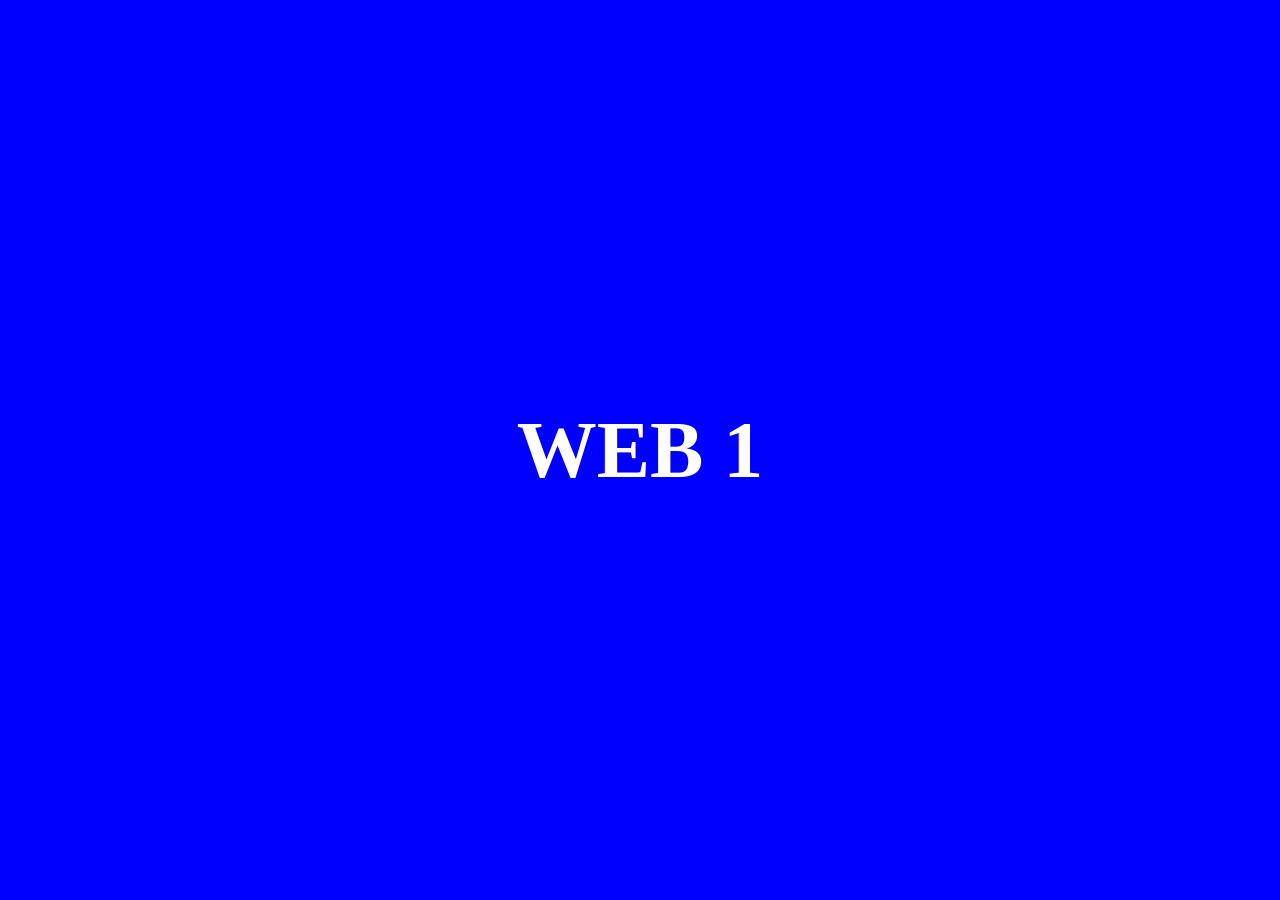
<file: p2/app1/index.html>
<!DOCTYPE html>
<html lang="fr">
<head>
  <meta charset="UTF-8">
  <title>Web 1</title>
  <link rel="stylesheet" href="style.css">
</head>
<body>
  <div class="center">
    WEB 1
  </div>
</body>
</html>
</file>
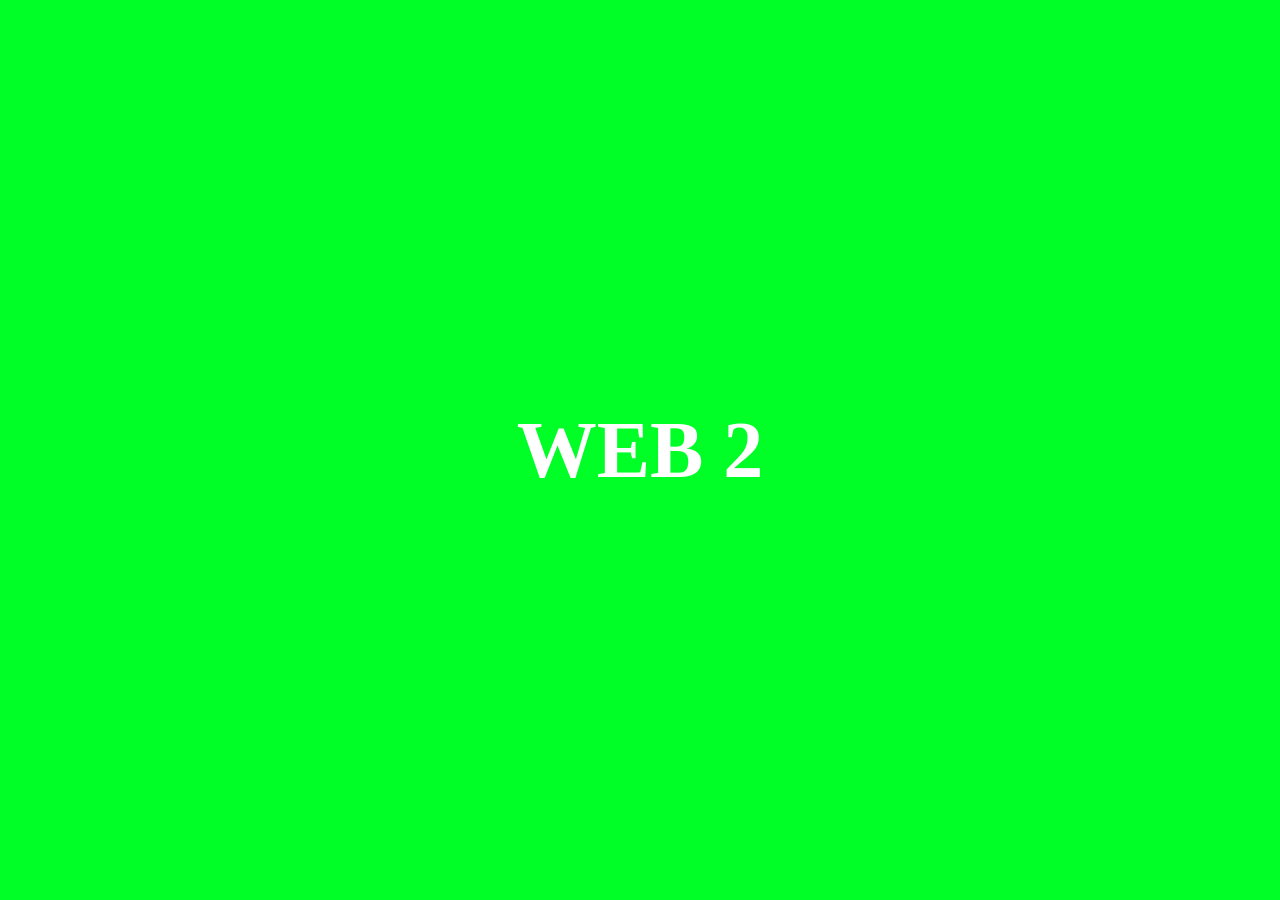
<file: p2/app2/index.html>
<!DOCTYPE html>
<html lang="fr">
<head>
  <meta charset="UTF-8">
  <title>Web 1</title>
  <link rel="stylesheet" href="style.css">
</head>
<body>
  <div class="center">
    WEB 2
  </div>
</body>
</html>
</file>
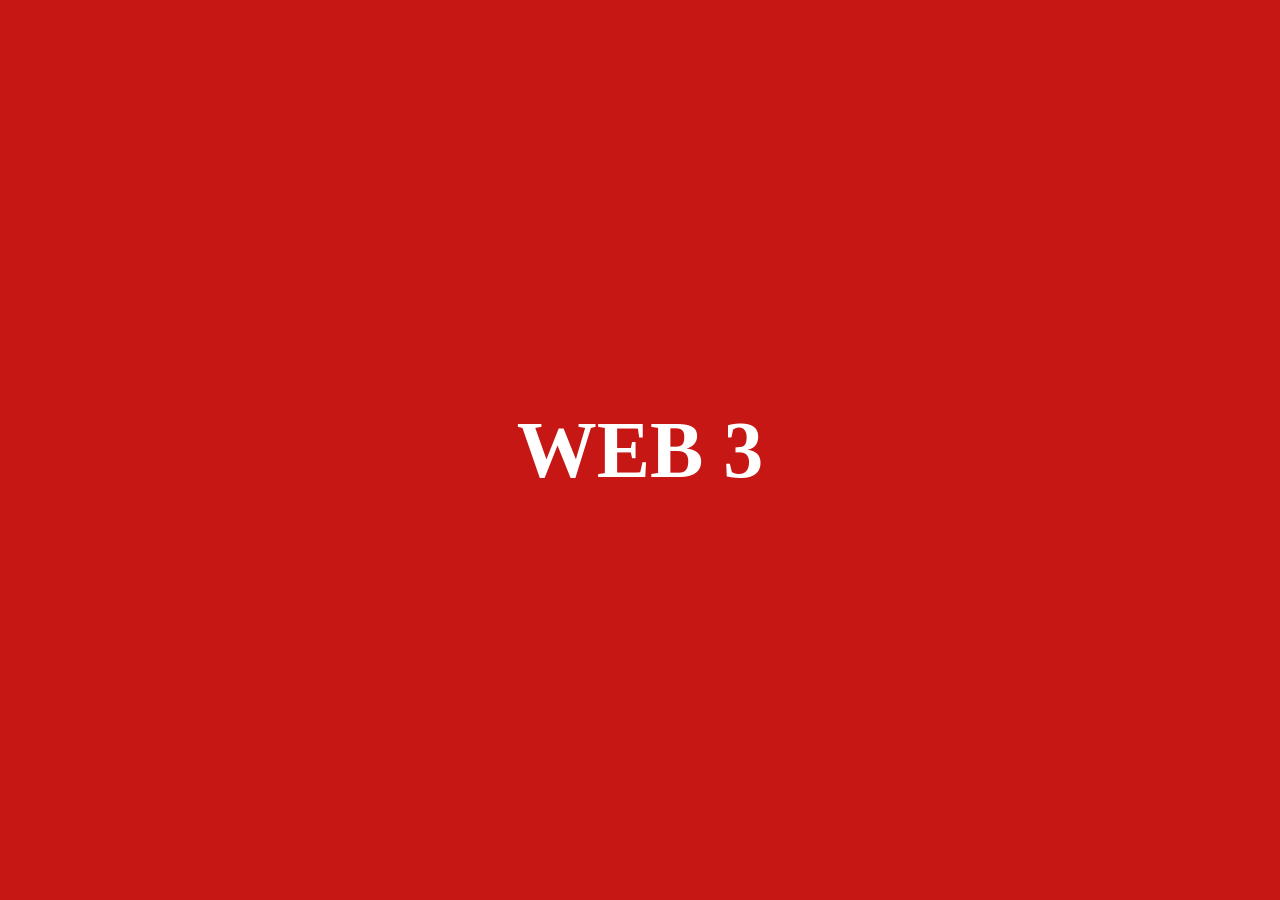
<file: p2/app3/index.html>
<!DOCTYPE html>
<html lang="fr">
<head>
  <meta charset="UTF-8">
  <title>Web 1</title>
  <link rel="stylesheet" href="style.css">
</head>
<body>
  <div class="center">
    WEB 3
  </div>
</body>
</html>
</file>
<file: p2/app1/style.css>
body {
  margin: 0;
  height: 100vh;
  background-color: blue;
  display: flex;
  justify-content: center;
  align-items: center;
}

.center {
  font-size: 80px;
  color: white;
  font-weight: bold;
}
</file>
<file: p2/app2/style.css>
body {
  margin: 0;
  height: 100vh;
  background-color: rgb(0, 255, 38);
  display: flex;
  justify-content: center;
  align-items: center;
}

.center {
  font-size: 80px;
  color: white;
  font-weight: bold;
}
</file>
<file: p2/app3/style.css>
body {
  margin: 0;
  height: 100vh;
  background-color: rgb(198, 23, 20);
  display: flex;
  justify-content: center;
  align-items: center;
}

.center {
  font-size: 80px;
  color: white;
  font-weight: bold;
}
</file>
